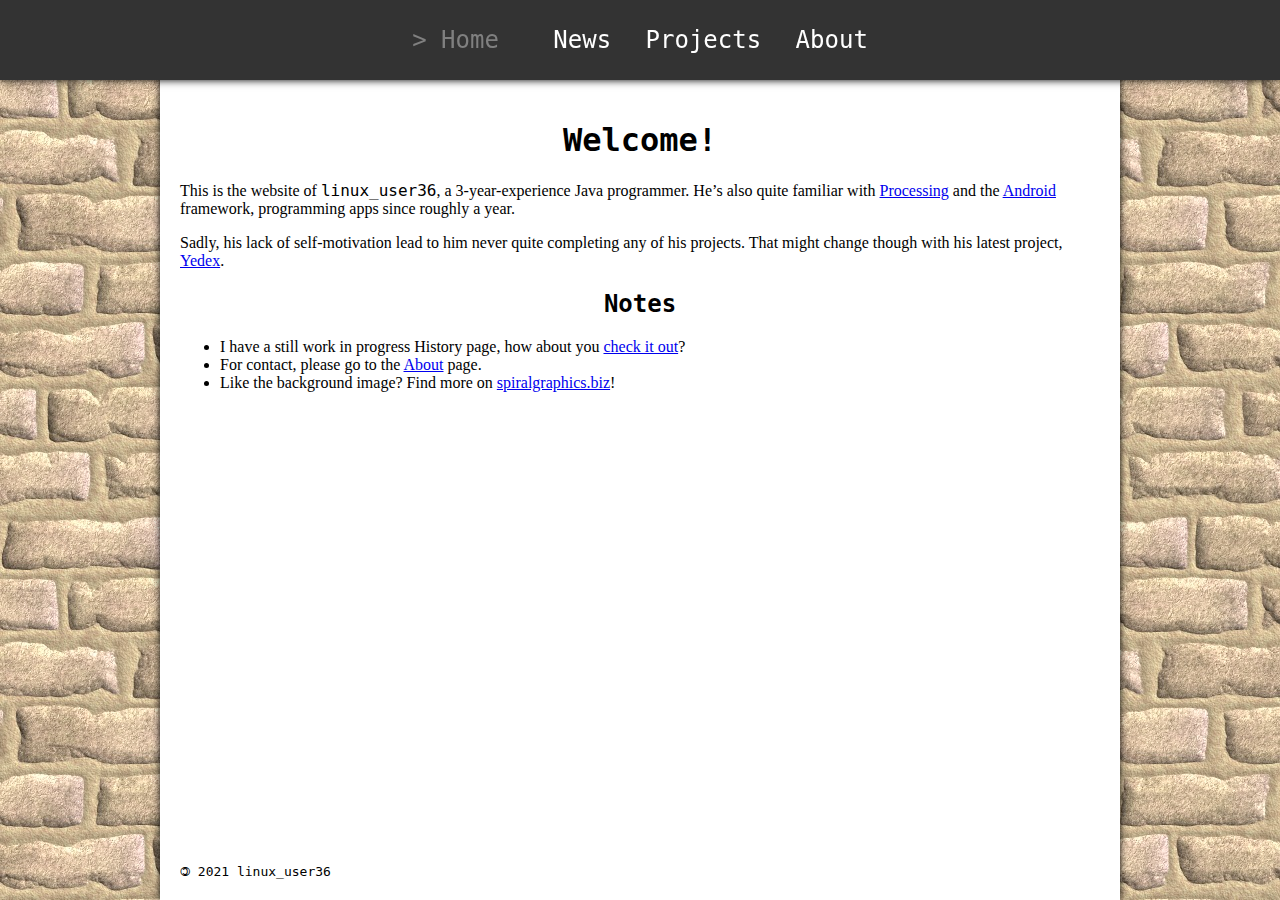
<file: index.html>
<!DOCTYPE html>
<html lang="en">
<head>
	<meta charset="utf-8"/>
	<title>linux-user36</title>
	<meta content="width=device-width, initial-scale=1, shrink-to-fit=no" name="viewport"/>
	<link rel="stylesheet" type="text/css" href="./internal/style.css"/>
	<!--script src="https://ajax.googleapis.com/ajax/libs/jquery/3.2.1/jquery.min.js"/-->
</head>
<body>
<header>
<div class="navbar">
	<a class="active" href="./">Home</a>
	<a href="./news">News</a>
	<div class="dropdown">
		<a class="dropdown-option" href="./projects">Projects</a>
		<div class="dropdown-content">
			<a href="./projects/yedex.html">Yedex</a>
			<a href="./projects/mineclone.html">MineClone</a>
		</div>
	</div>
	<a href="./about.html">About</a>
</div>
</header>

<div class="content">
	<h1>Welcome!</h1>
	<p>This is the website of <code>linux_user36</code>, a 3-year-experience Java programmer. He&rsquo;s also quite familiar with <a href="https://processing.org">Processing</a> and the <a href="https://developer.android.com">Android</a> framework, programming apps since roughly a year.</p>

	<p>Sadly, his lack of self-motivation lead to him never quite completing any of his projects. That might change though with his latest project, <a href="./projects/yedex.html">Yedex</a>.</p>

	<h2 id="notes">Notes</h2>
	<ul>
		<li>I have a still work in progress History page, how about you <a href="./history.html">check it out</a>?</li>
		<li>For contact, please go to the <a href="./about.html#contact">About</a> page.</li>
		<li>Like the background image? Find more on <a href="http://spiralgraphics.biz/packs/browse.htm">spiralgraphics.biz</a>!</li>
	</ul>
</div>

<footer>
	<div class="copyright"></div>
</footer>
</body>
</html>
</file>
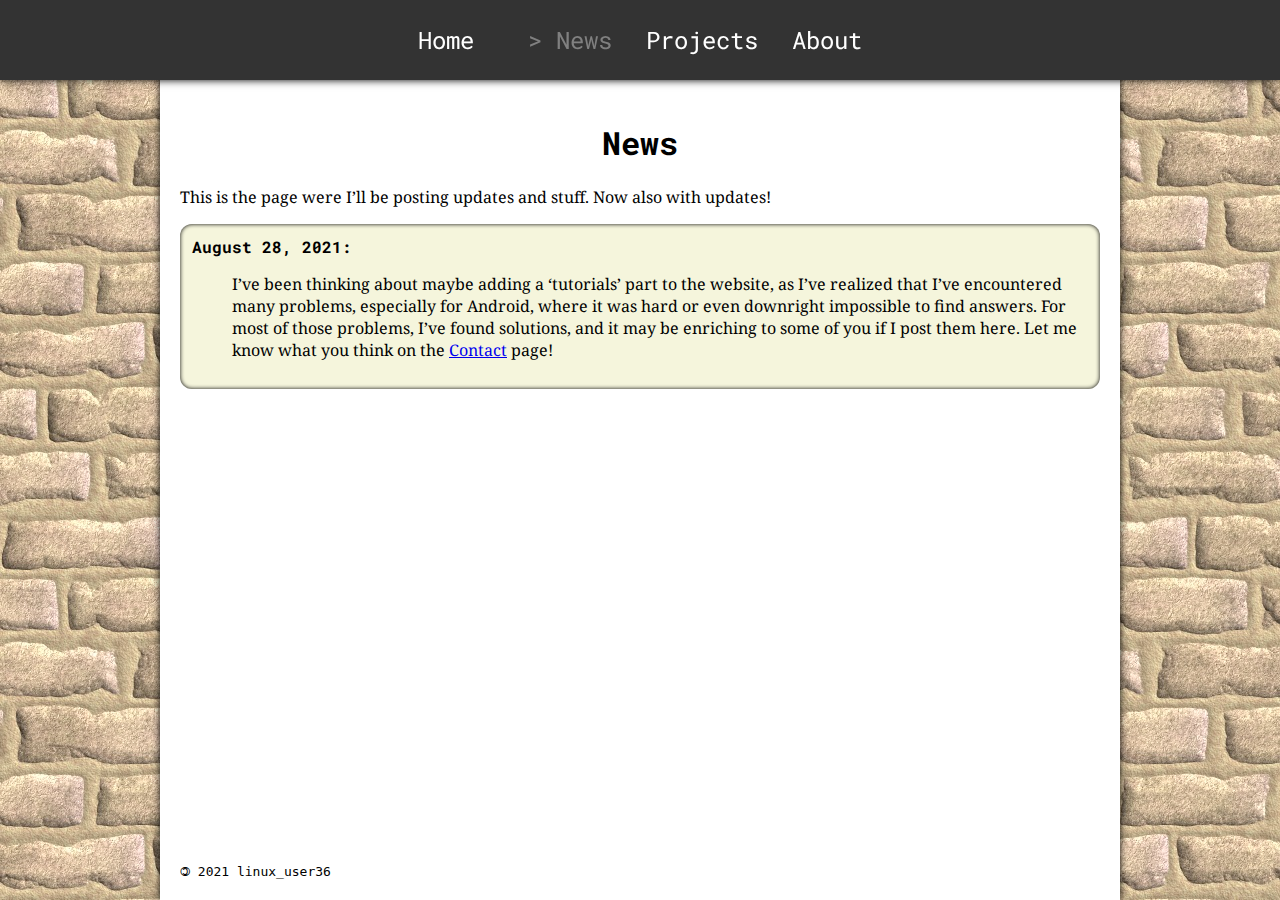
<file: news/index.html>
<!DOCTYPE html>
<html lang="en">
<head>
	<meta charset="utf-8"/>
	<title>News - linux-user36</title>
	<meta content="width=device-width, initial-scale=1, shrink-to-fit=no" name="viewport"/>
	<link rel="stylesheet" type="text/css" href="../internal/style.css"/>
	<link rel="stylesheet" type="text/css" href="../internal/card.css"/>
	<link rel="stylesheet" type="text/css" href="https://fonts.googleapis.com/css2?family=Noto+Serif:ital,wght@0,400;0,700;1,400;1,700"/>
	<link rel="stylesheet" type="text/css" href="https://fonts.googleapis.com/css2?family=Roboto+Mono:ital,wght@0,400;0,700;1,400;1,700"/>
	<!--script src="https://ajax.googleapis.com/ajax/libs/jquery/3.2.1/jquery.min.js"></script>
	<script src="http://www.w3schools.com/lib/w3data.js"></script-->
</head>
<body>
<header>
<div class="navbar">
	<a href="../">Home</a>
	<a class="active" href="./">News</a>
	<div class="dropdown">
		<a class="dropdown-option" href="../projects">Projects</a>
		<div class="dropdown-content">
			<a href="../projects/yedex.html">Yedex</a>
			<a href="../projects/mineclone.html">MineClone</a>
		</div>
	</div>
	<a href="../about.html">About</a>
</div>
</header>

<div class="content">
	<h1>News</h1>
	<p>This is the page were I&rsquo;ll be posting updates and stuff. Now also with updates!</p>
	<div class="card">
		<div class="card-header">August 28, 2021:</div>
		<p>I&rsquo;ve been thinking about maybe adding a &lsquo;tutorials&rsquo; part to the website, as I&rsquo;ve realized that I&rsquo;ve encountered many problems, especially for Android, where it was hard or even downright impossible to find answers. For most of those problems, I&rsquo;ve found solutions, and it may be enriching to some of you if I post them here. Let me know what you think on the <a href="../about.html#contact">Contact</a> page!</p>
	</div>
</div>

<footer>
	<div class="copyright"></div>
</footer>
</body>
</html>
</file>
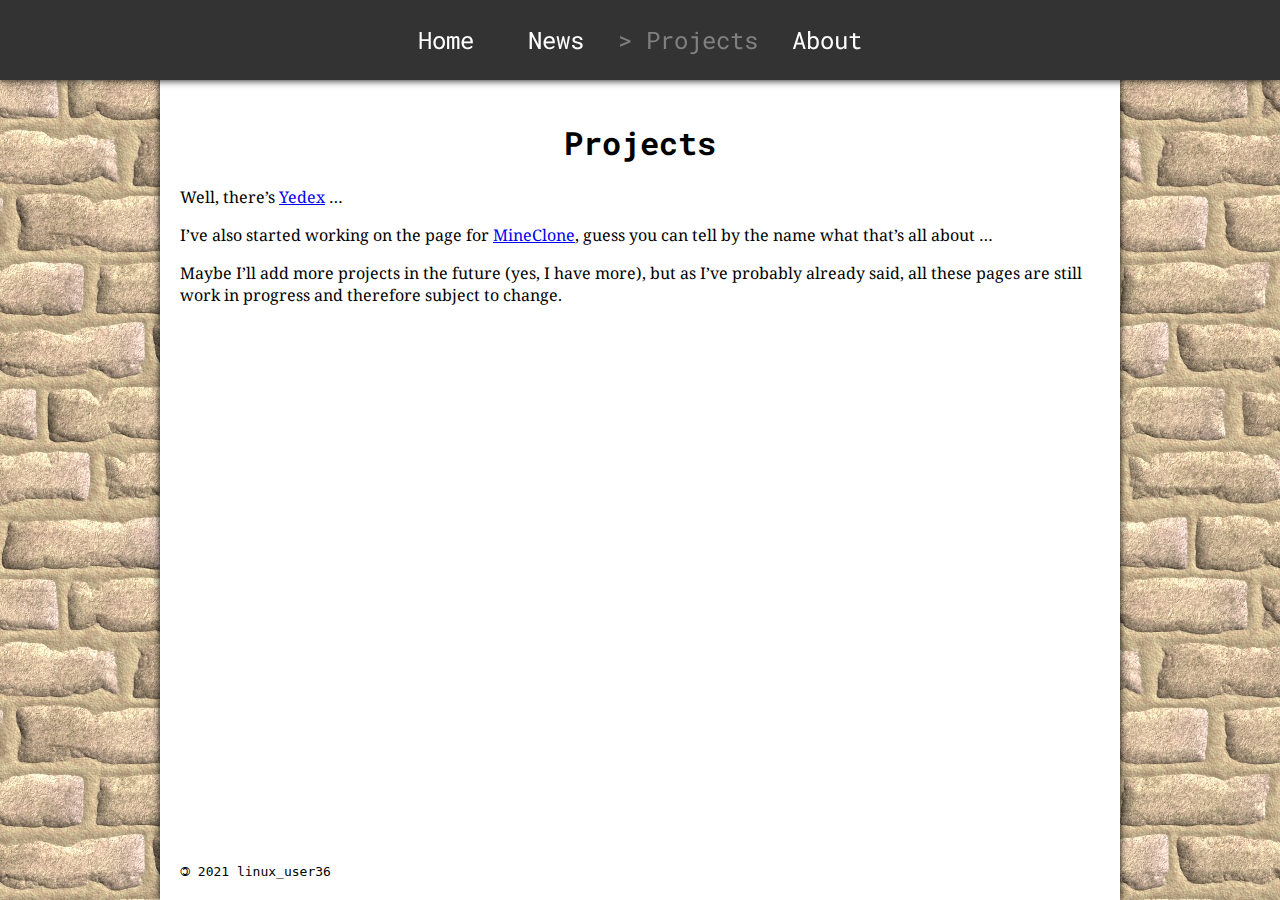
<file: projects/index.html>
<!DOCTYPE html>
<html lang="en">
<head>
	<meta charset="utf-8"/>
	<title>Projects - linux-user36</title>
	<meta content="width=device-width, initial-scale=1, shrink-to-fit=no" name="viewport"/>
	<link rel="stylesheet" type="text/css" href="../internal/style.css"/>
	<link rel="stylesheet" type="text/css" href="https://fonts.googleapis.com/css2?family=Noto+Serif:ital,wght@0,400;0,700;1,400;1,700"/>
	<link rel="stylesheet" type="text/css" href="https://fonts.googleapis.com/css2?family=Roboto+Mono:ital,wght@0,400;0,700;1,400;1,700"/>
</head>
<body>
<header>
<div class="navbar">
	<a href="../">Home</a>
	<a href="../news">News</a>
	<div class="dropdown">
		<a class="dropdown-option active" href="./">Projects</a>
		<div class="dropdown-content">
			<a href="./yedex.html">Yedex</a>
			<a href="./mineclone.html">MineClone</a>
		</div>
	</div>
	<a href="../about.html">About</a>
</div>
</header>

<div class="content">
	<h1>Projects</h1>
	<p>Well, there&rsquo;s <a href="./yedex.html">Yedex</a> &hellip;</p>
	<p>I&rsquo;ve also started working on the page for <a href="./mineclone.html">MineClone</a>, guess you can tell by the name what that&rsquo;s all about &hellip;</p>
	<p>Maybe I&rsquo;ll add more projects in the future (yes, I have more), but as I&rsquo;ve probably already said, all these pages are still work in progress and therefore subject to change.</p>
</div>

<footer>
	<div class="copyright"></div>
</footer>
</body>
</html>
</file>
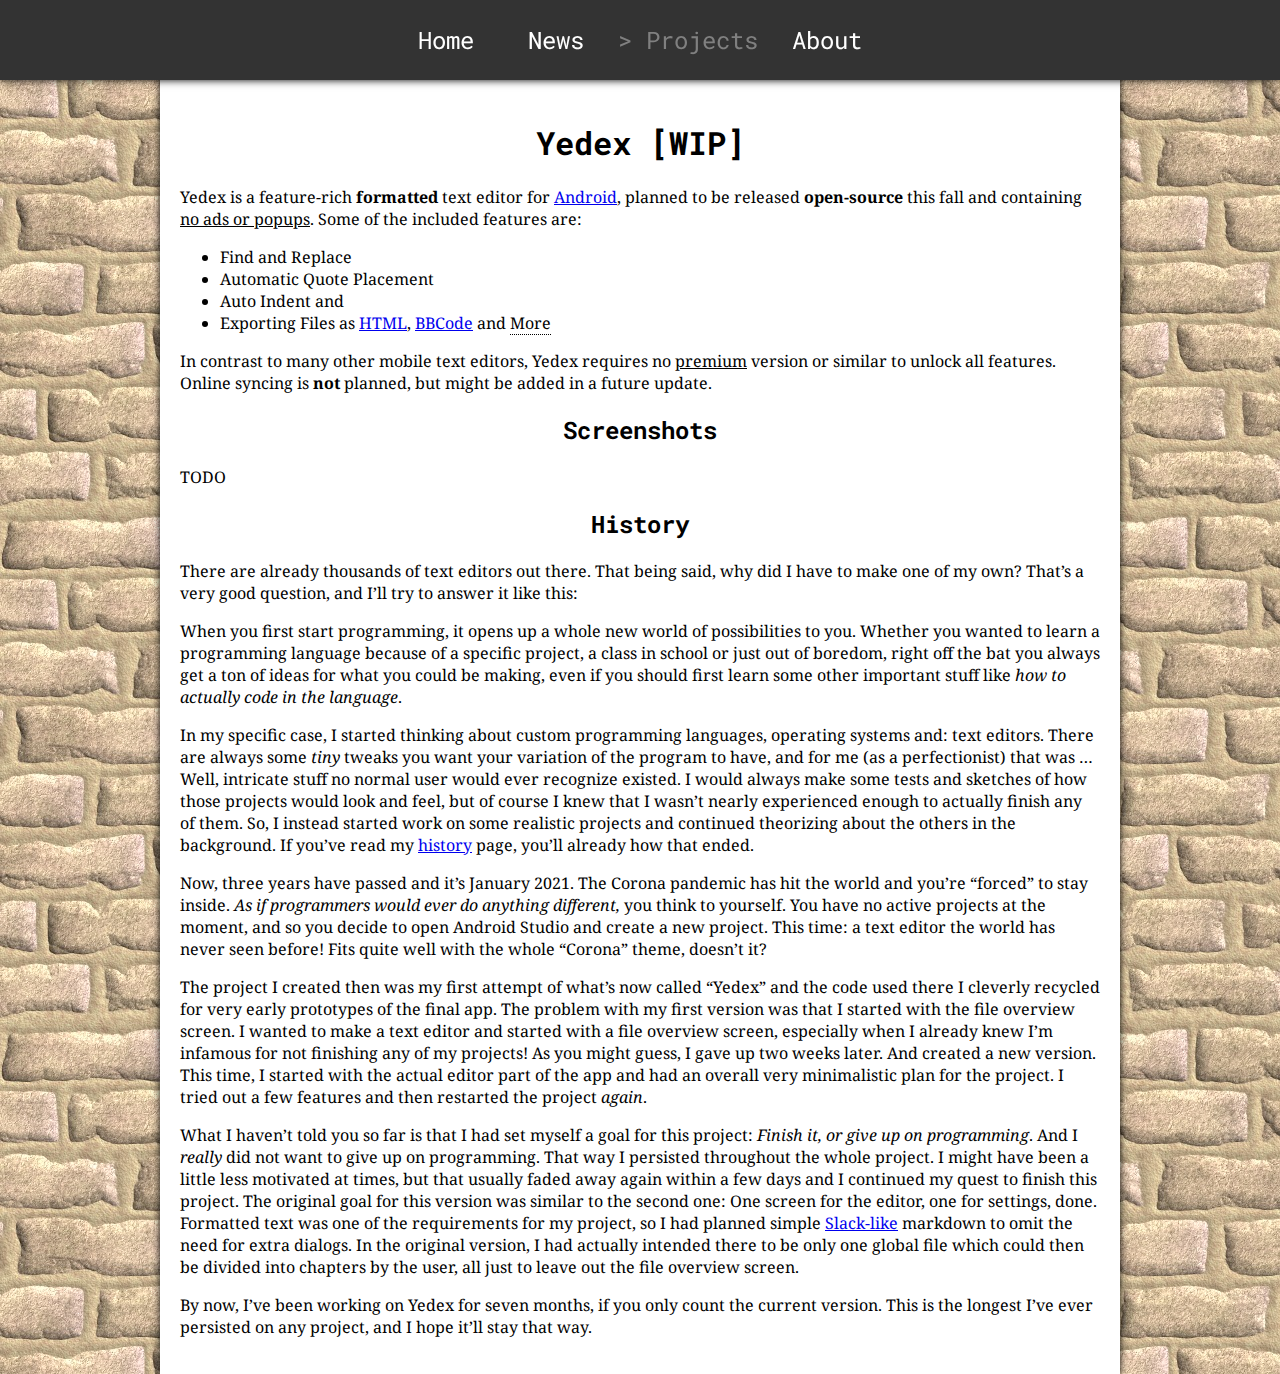
<file: yedex/index.html>
<!DOCTYPE html>
<html lang="en">
<head>
	<meta charset="utf-8"/>
	<title>Yedex - linux-user36</title>
	<meta content="width=device-width, initial-scale=1, shrink-to-fit=no" name="viewport"/>
	<link rel="stylesheet" type="text/css" href="../internal/style.css"/>
	<link rel="stylesheet" type="text/css" href="https://fonts.googleapis.com/css2?family=Noto+Serif:ital,wght@0,400;0,700;1,400;1,700"/>
	<link rel="stylesheet" type="text/css" href="https://fonts.googleapis.com/css2?family=Roboto+Mono:ital,wght@0,400;0,700;1,400;1,700"/>
</head>
<body>
<header>
<div class="navbar">
	<a href="..">Home</a>
	<a href="../news">News</a>
	<div class="dropdown">
		<a class="dropdown-option active" href="../projects.html">Projects</a>
		<div class="dropdown-content">
			<a href=".">Yedex</a>
			<a href="../other-projects/mineclone.html">MineClone</a>
		</div>
	</div>
	<a href="../about.html">About</a>
</div>
</header>

<div class="content">
	<h1>Yedex [WIP]</h1>
	<p>Yedex is a feature-rich <strong>formatted</strong> text editor for <a href="https://www.android.com/">Android</a>, planned to be released <strong>open-source</strong> this fall and containing <u>no ads or popups</u>. Some of the included features are:</p>
	<ul>
		<li>Find and Replace</li>
		<li>Automatic Quote Placement</li>
		<li>Auto Indent and</li>
		<li>Exporting Files as <a href="https://en.wikipedia.org/wiki/HTML">HTML</a>, <a href="https://en.wikipedia.org/wiki/BBCode">BBCode</a> and <span class="help" title="Plain text, Markdown, Rich Text Format, Wikitext and AsciiDoc are also planned">More</span></li>
	</ul>
	<p>In contrast to many other mobile text editors, Yedex requires no <u>premium</u> version or similar to unlock all features. Online syncing is <b>not</b> planned, but might be added in a future update.</p>

	<h2 id="screenshots">Screenshots</h2>
	<p>TODO</p>

	<h2 id="history">History</h2>
	<p>There are already thousands of text editors out there. That being said, why did I have to make one of my own? That&rsquo;s a very good question, and I&rsquo;ll try to answer it like this:</p>
	<p>When you first start programming, it opens up a whole new world of possibilities to you. Whether you wanted to learn a programming language because of a specific project, a class in school or just out of boredom, right off the bat you always get a ton of ideas for what you could be making, even if you should first learn some other important stuff like <em>how to actually code in the language</em>.</p>
	<p>In my specific case, I started thinking about custom programming languages, operating systems and: text editors. There are always some <em>tiny</em> tweaks you want your variation of the program to have, and for me (as a perfectionist) that was &hellip; Well, intricate stuff no normal user would ever recognize existed. I would always make some tests and sketches of how those projects would look and feel, but of course I knew that I wasn&rsquo;t nearly experienced enough to actually finish any of them. So, I instead started work on some realistic projects and continued theorizing about the others in the background. If you&rsquo;ve read my <a href="../history.html">history</a> page, you&rsquo;ll already how that ended.</p>
	<p>Now, three years have passed and it&rsquo;s January 2021. The Corona pandemic has hit the world and you&rsquo;re &ldquo;forced&rdquo; to stay inside. <cite>As if programmers would ever do anything different,</cite> you think to yourself. You have no active projects at the moment, and so you decide to open Android Studio and create a new project. This time: a text editor the world has never seen before! Fits quite well with the whole &ldquo;Corona&rdquo; theme, doesn&rsquo;t it?</p>
	<p>The project I created then was my first attempt of what&rsquo;s now called &ldquo;Yedex&rdquo; and the code used there I cleverly recycled for very early prototypes of the final app. The problem with my first version was that I started with the file overview screen. I wanted to make a text editor and started with a file overview screen, especially when I already knew I&rsquo;m infamous for not finishing any of my projects! As you might guess, I gave up two weeks later. And created a new version. This time, I started with the actual editor part of the app and had an overall very minimalistic plan for the project. I tried out a few features and then restarted the project <em>again</em>.</p>
	<p>What I haven&rsquo;t told you so far is that I had set myself a goal for this project: <cite>Finish it, or give up on programming</cite>. And I <em>really</em> did not want to give up on programming. That way I persisted throughout the whole project. I might have been a little less motivated at times, but that usually faded away again within a few days and I continued my quest to finish this project. The original goal for this version was similar to the second one: One screen for the editor, one for settings, done. Formatted text was one of the requirements for my project, so I had planned simple <a href="https://www.markdownguide.org/tools/slack/">Slack-like</a> markdown to omit the need for extra dialogs. In the original version, I had actually intended there to be only one global file which could then be divided into chapters by the user, all just to leave out the file overview screen.</p>
	<p>By now, I&rsquo;ve been working on Yedex for seven months, if you only count the current version. This is the longest I&rsquo;ve ever persisted on any project, and I hope it&rsquo;ll stay that way.</p>
</div>
</body>
</html>
</file>
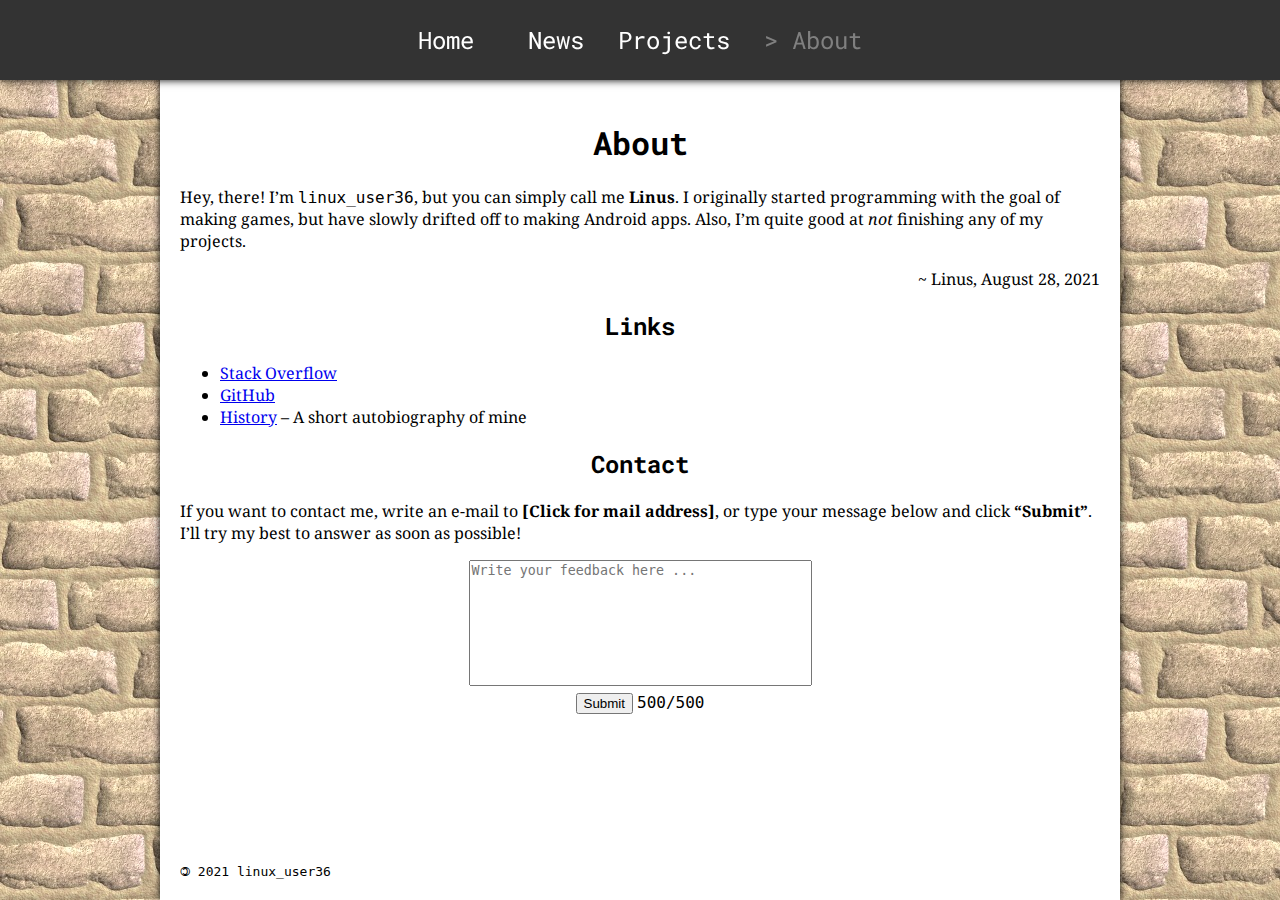
<file: about.html>
<!DOCTYPE html>
<html lang="en">
<head>
	<meta charset="utf-8"/>
	<title>About - linux-user36</title>
	<meta content="width=device-width, initial-scale=1, shrink-to-fit=no" name="viewport"/>
	<link rel="stylesheet" type="text/css" href="./internal/style.css"/>
	<link rel="stylesheet" type="text/css" href="https://fonts.googleapis.com/css2?family=Noto+Serif:ital,wght@0,400;0,700;1,400;1,700"/>
	<link rel="stylesheet" type="text/css" href="https://fonts.googleapis.com/css2?family=Roboto+Mono:ital,wght@0,400;0,700;1,400;1,700"/>
</head>
<body>
<header>
<div class="navbar">
	<a href="./">Home</a>
	<a href="./news">News</a>
	<div class="dropdown">
		<a class="dropdown-option" href="./projects">Projects</a>
		<div class="dropdown-content">
			<a href="./projects/yedex.html">Yedex</a>
			<a href="./projects/mineclone.html">MineClone</a>
		</div>
	</div>
	<a class="active" href="./about.html">About</a>
</div>
</header>

<div class="content">
	<h1>About</h1>
	<p>Hey, there! I&rsquo;m <code>linux_user36</code>, but you can simply call me <strong>Linus</strong>. I originally started programming with the goal of making games, but have slowly drifted off to making Android apps. Also, I&rsquo;m quite good at <em>not</em> finishing any of my projects.</p>
	<p class="author">~ Linus, August 28, 2021</p>

	<h2 id="links">Links</h2>
	<ul>
		<li><a href="https://stackoverflow.com/u/12344762" target="_blank">Stack Overflow</a></li>
		<li><a href="https://github.com/linux-user36" target="_blank">GitHub</a></li>
		<li><a href="./history.html">History</a> &ndash; A short autobiography of mine</li>
	</ul>

	<h2 id="contact">Contact</h2>
	<p>If you want to contact me, write an e-mail to <strong id="mail" onclick="if(address==null)innerHTML=decipher('\x33\x36', '\x2a\x71')">[Click for mail address]</strong>, or type your message below and click <strong>&ldquo;Submit&rdquo;</strong>. I&rsquo;ll try my best to answer as soon as possible!</p>

	<p style="text-align:center">
	<textarea id="feedback" rows="8" cols="40" maxlength="500" onkeydown="count()" onkeyup="count()" placeholder="Write your feedback here ..."></textarea><br/>
	<button id="submit" onclick="submit()">Submit</button>
	<code id="counter"></code>

	<script type="text/javascript">
		var address = null;

		function submit() {
			var message = document.getElementById('feedback').value;
			var len = message.trim().length;

			if (len < 20)
				document.getElementById('counter').innerHTML = len == 0 ? 'Please type something first' : 'Please type some more';
			else if (len / (message.trim().match(/\s+/g) || []).length > 20)
				document.getElementById('counter').innerHTML = 'Please add more spaces';
			else document.location.href = `mailto:${decipher("\x33\24\x36\x2a", "\x71\x2a")}?body=${encodeURI(message)}&subject=Feedback%20for%20linux_user36`;

			address = null; // It all makes sense in the end ...
		}

		function count() {
			var field = document.getElementById('feedback');
			var max = field.getAttribute('maxlength');
			document.getElementById('counter').innerHTML = max - field.value.length + "/" + max;
		}

		// Debugging this function was quite strenuous. Hope no web scraper finds my e-mail address now :)
		function decipher(a, b) {
			for (;;) {
				if (address != null)
					return address.replace(/&q%/, String.fromCharCode(0o144 - 0o124 << 0x2));

				a = '\x6c\x69\x6e\x7d' + '\x2a\x78\x2d\x24' + '\x2f\x73\x65\x72' + a;
				b += '\x25\x67\x6d\x24' + '\x78\x2a\x2e\x6e' + '\x65\x74\x24\x2a';

				address = (a + '\x24\x26' + b).replace(/[*$]+/g, new String()).replace(/[\57\175]/g, 'u');
			}
		}

		count();
	</script>
	</p>
</div>

<footer>
	<div class="copyright"></div>
</footer>
</body>
</html>
</file>
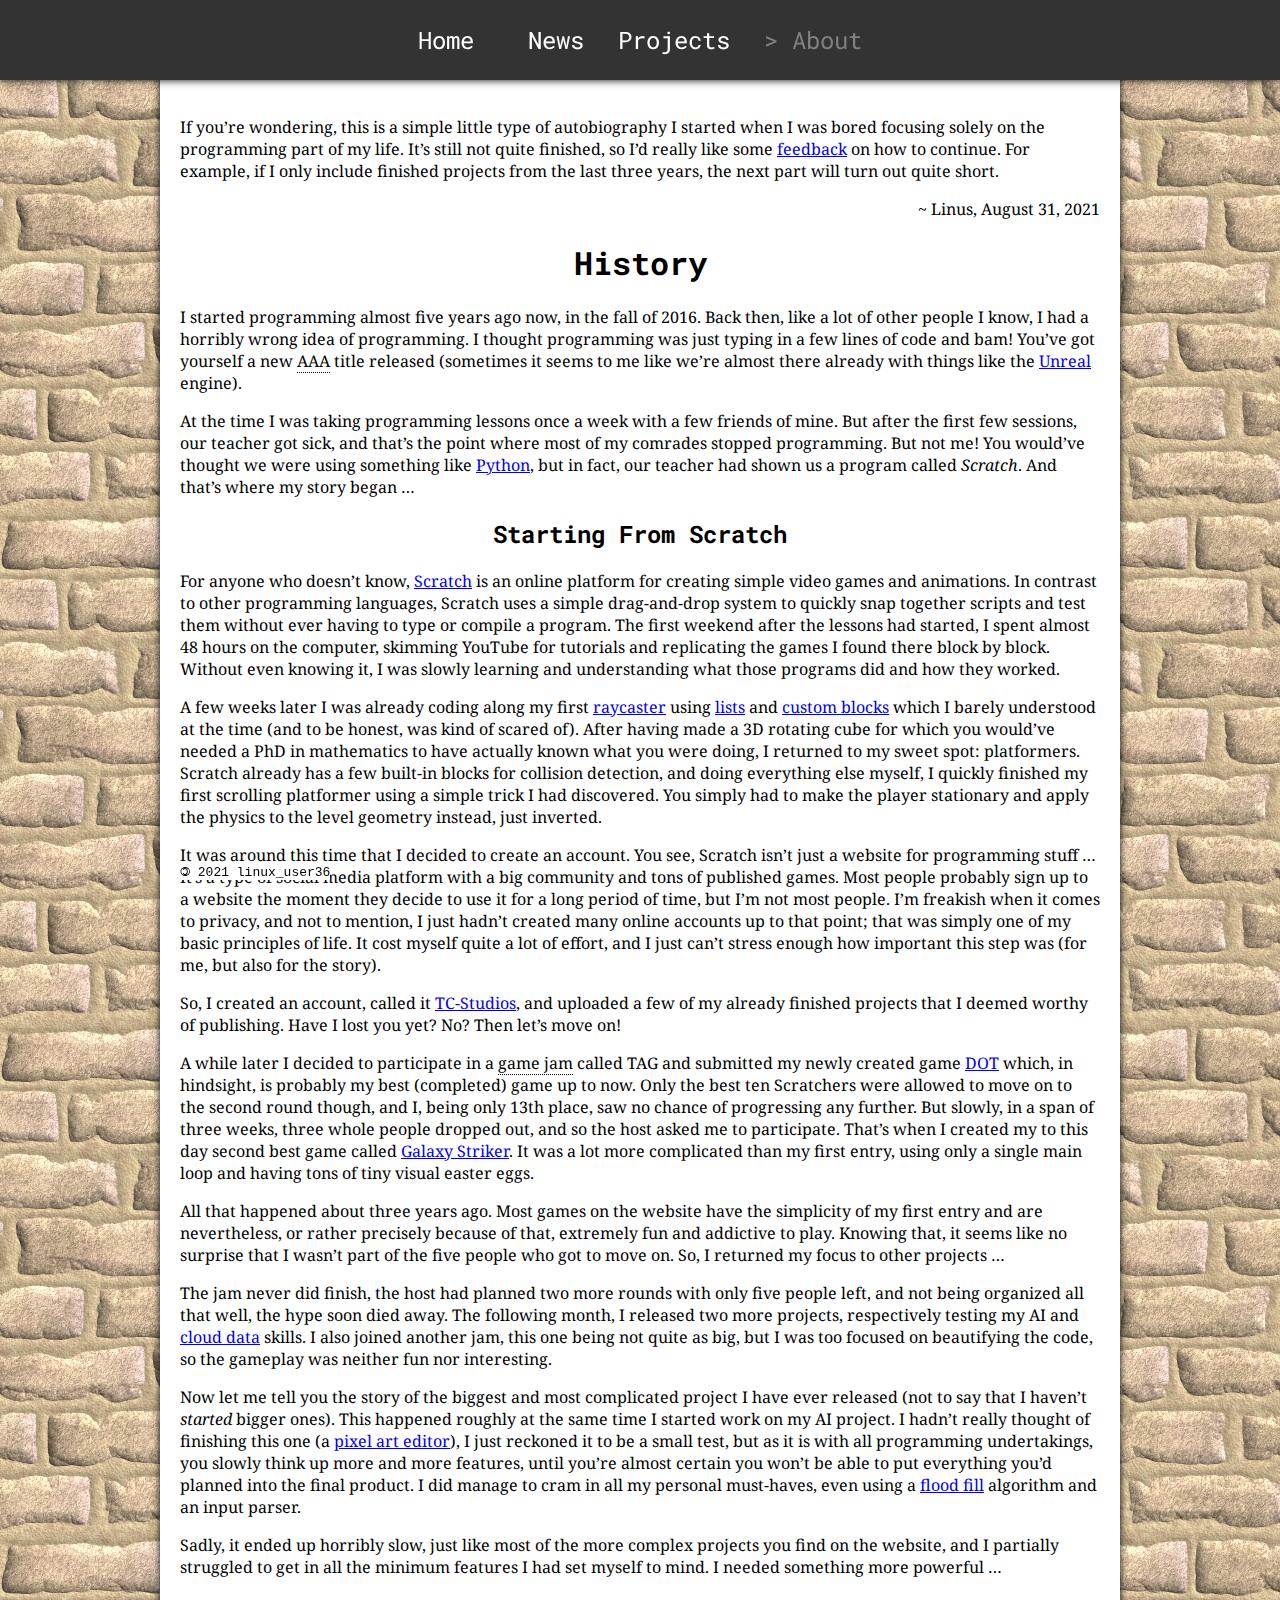
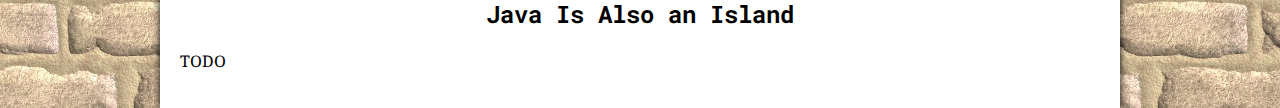
<file: history.html>
<!DOCTYPE html>
<html lang="en">
<head>
	<meta charset="utf-8"/>
	<title>History - linux-user36</title>
	<meta content="width=device-width, initial-scale=1, shrink-to-fit=no" name="viewport"/>
	<link rel="stylesheet" type="text/css" href="./internal/style.css"/>
	<link rel="stylesheet" type="text/css" href="https://fonts.googleapis.com/css2?family=Noto+Serif:ital,wght@0,400;0,700;1,400;1,700"/>
	<link rel="stylesheet" type="text/css" href="https://fonts.googleapis.com/css2?family=Roboto+Mono:ital,wght@0,400;0,700;1,400;1,700"/>
</head>
<body>
<header>
<div class="navbar">
	<a href="./">Home</a>
	<a href="./news">News</a>
	<div class="dropdown">
		<a class="dropdown-option" href="./projects">Projects</a>
		<div class="dropdown-content">
			<a href="./projects/yedex.html">Yedex</a>
			<a href="./projects/mineclone.html">MineClone</a>
		</div>
	</div>
	<a class="active" href="./about.html">About</a>
</div>
</header>

<div class="content">
	<p>If you&rsquo;re wondering, this is a simple little type of autobiography I started when I was bored focusing solely on the programming part of my life. It&rsquo;s still not quite finished, so I&rsquo;d really like some <a href="./about.html#contact">feedback</a> on how to continue. For example, if I only include finished projects from the last three years, the next part will turn out quite short.</p>
	<p class="author">~ Linus, August 31, 2021</p>
	<h1>History</h1>
	<p>I started programming almost five years ago now, in the fall of 2016. Back then, like a lot of other people I know, I had a horribly wrong idea of programming. I thought programming was just typing in a few lines of code and bam! You&rsquo;ve got yourself a new <span class="help" title="A game from a major publisher with a big budget and lots of marketing">AAA</span> title released (sometimes it seems to me like we&rsquo;re almost there already with things like the <a href="https://unrealengine.com">Unreal</a> engine).</p>
	<p>At the time I was taking programming lessons once a week with a few friends of mine. But after the first few sessions, our teacher got sick, and that&rsquo;s the point where most of my comrades stopped programming. But not me! You would&rsquo;ve thought we were using something like <a href="https://python.org">Python</a>, but in fact, our teacher had shown us a program called <cite>Scratch</cite>. And that&rsquo;s where my story began &hellip;</p>

	<h2 id="starting-from-scratch">Starting From Scratch</h2>
	<p>For anyone who doesn&rsquo;t know, <a href="https://scratch.mit.edu">Scratch</a> is an online platform for creating simple video games and animations. In contrast to other programming languages, Scratch uses a simple drag-and-drop system to quickly snap together scripts and test them without ever having to type or compile a program. The first weekend after the lessons had started, I spent almost 48 hours on the computer, skimming YouTube for tutorials and replicating the games I found there block by block. Without even knowing it, I was slowly learning and understanding what those programs did and how they worked.</p>
	<p>A few weeks later I was already coding along my first <a href="https://en.scratch-wiki.info/wiki/Raycaster">raycaster</a> using <a href="https://en.scratch-wiki.info/wiki/List">lists</a> and <a href="https://en.scratch-wiki.info/wiki/My_Blocks">custom blocks</a> which I barely understood at the time (and to be honest, was kind of scared of). After having made a 3D rotating cube for which you would&rsquo;ve needed a PhD in mathematics to have actually known what you were doing, I returned to my sweet spot: platformers. Scratch already has a few built-in blocks for collision detection, and doing everything else myself, I quickly finished my first scrolling platformer using a simple trick I had discovered. You simply had to make the player stationary and apply the physics to the level geometry instead, just inverted.</p>
	<p>It was around this time that I decided to create an account. You see, Scratch isn&rsquo;t just a website for programming stuff &hellip; It&rsquo;s a type of social media platform with a big community and tons of published games. Most people probably sign up to a website the moment they decide to use it for a long period of time, but I&rsquo;m not most people. I&rsquo;m freakish when it comes to privacy, and not to mention, I just hadn&rsquo;t created many online accounts up to that point; that was simply one of my basic principles of life. It cost myself quite a lot of effort, and I just can&rsquo;t stress enough how important this step was (for me, but also for the story).</p>
	<p>So, I created an account, called it <a href="https://scratch.mit.edu/users/TC-Studios">TC-Studios</a>, and uploaded a few of my already finished projects that I deemed worthy of publishing. Have I lost you yet? No? Then let&rsquo;s move on!</p>
	<p>A while later I decided to participate in a <span class="help" title="A competition where you have a short amount of time to create the best game you possibly can matching a given theme">game jam</span> called TAG and submitted my newly created game <a href="https://scratch.mit.edu/projects/198127533/">DOT</a> which, in hindsight, is probably my best (completed) game up to now. Only the best ten Scratchers were allowed to move on to the second round though, and I, being only 13th place, saw no chance of progressing any further. But slowly, in a span of three weeks, three whole people dropped out, and so the host asked me to participate. That&rsquo;s when I created my to this day second best game called <a href="https://scratch.mit.edu/projects/209842368/">Galaxy Striker</a>. It was a lot more complicated than my first entry, using only a single main loop and having tons of tiny visual easter eggs.</p>
	<p>All that happened about three years ago. Most games on the website have the simplicity of my first entry and are nevertheless, or rather precisely because of that, extremely fun and addictive to play. Knowing that, it seems like no surprise that I wasn&rsquo;t part of the five people who got to move on. So, I returned my focus to other projects &hellip;</p>
	<p>The jam never did finish, the host had planned two more rounds with only five people left, and not being organized all that well, the hype soon died away. The following month, I released two more projects, respectively testing my AI and <a href="https://en.scratch-wiki.info/wiki/Cloud_Data">cloud data</a> skills. I also joined another jam, this one being not quite as big, but I was too focused on beautifying the code, so the gameplay was neither fun nor interesting.</p>
	<p>Now let me tell you the story of the biggest and most complicated project I have ever released (not to say that I haven&rsquo;t <em>started</em> bigger ones). This happened roughly at the same time I started work on my AI project. I hadn&rsquo;t really thought of finishing this one (a <a href="https://scratch.mit.edu/projects/218693553/">pixel art editor</a>), I just reckoned it to be a small test, but as it is with all programming undertakings, you slowly think up more and more features, until you&rsquo;re almost certain you won&rsquo;t be able to put everything you&rsquo;d planned into the final product. I did manage to cram in all my personal must-haves, even using a <a href="https://en.wikipedia.org/wiki/Flood_fill">flood fill</a> algorithm and an input parser.</p>
	<p>Sadly, it ended up horribly slow, just like most of the more complex projects you find on the website, and I partially struggled to get in all the minimum features I had set myself to mind. I needed something more powerful &hellip;</p>

	<h2 id="java-is-also-an-island">Java Is Also an Island</h2>
	<p>TODO</p>
</div>

<footer>
	<div class="copyright"></div>
</footer>
</body>
</html>
</file>
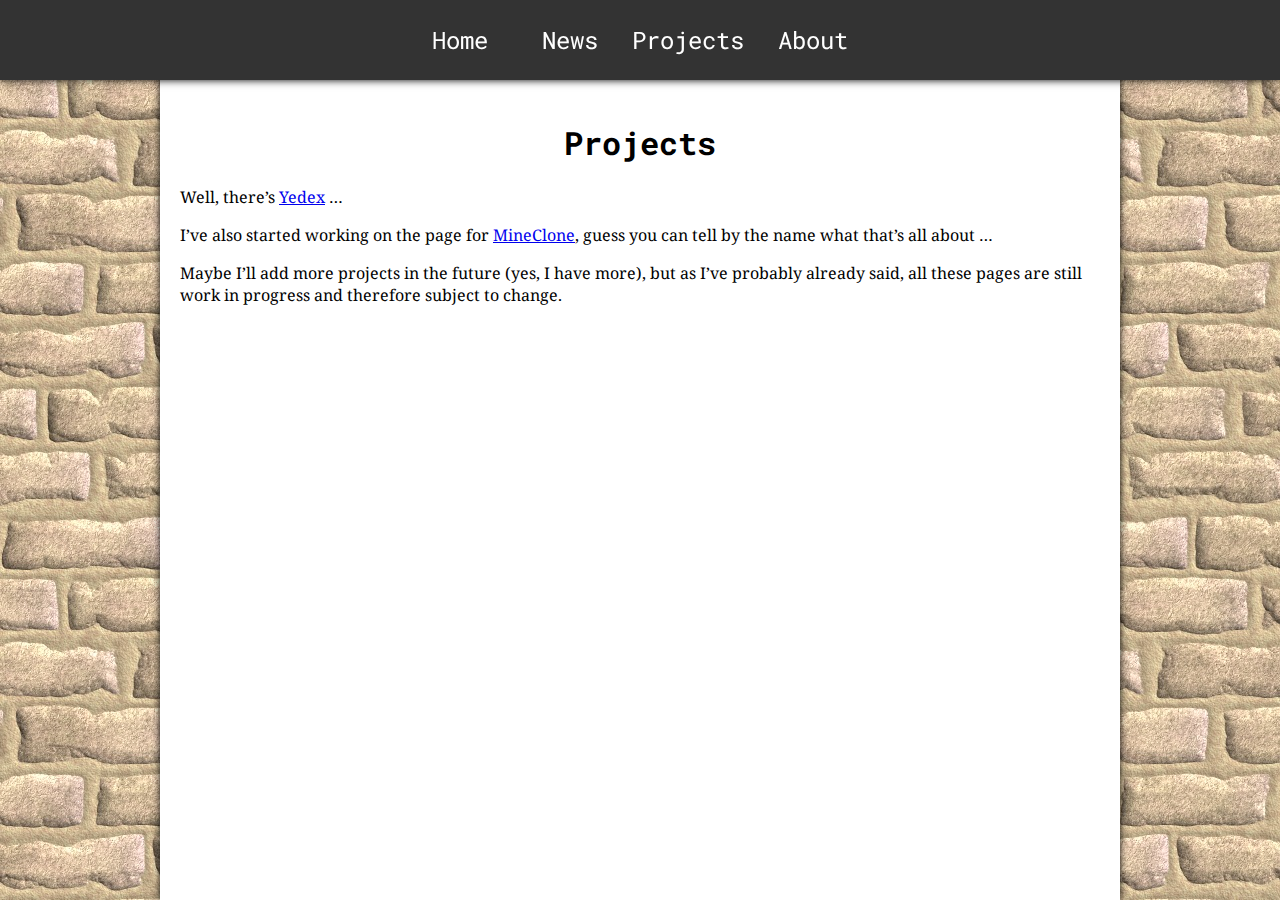
<file: projects.html>
<!DOCTYPE html>
<html lang="en">
<head>
	<meta charset="utf-8"/>
	<title>Projects - linux-user36</title>
	<meta content="width=device-width, initial-scale=1, shrink-to-fit=no" name="viewport"/>
	<link rel="stylesheet" type="text/css" href="./internal/style.css"/>
	<link rel="stylesheet" type="text/css" href="https://fonts.googleapis.com/css2?family=Noto+Serif:ital,wght@0,400;0,700;1,400;1,700"/>
	<link rel="stylesheet" type="text/css" href="https://fonts.googleapis.com/css2?family=Roboto+Mono:ital,wght@0,400;0,700;1,400;1,700"/>
</head>
<body>
<header>
<div class="navbar">
	<a href="./">Home</a>
	<a href="./news">News</a>
	<div class="dropdown">
		<a class="dropdown-option" href="./projects.html">Projects</a>
		<div class="dropdown-content">
			<a href="./yedex">Yedex</a>
			<a href="./other-projects/mineclone.html">MineClone</a>
		</div>
	</div>
	<a href="../about.html">About</a>
</div>
</header>

<div class="content">
	<h1>Projects</h1>
	<p>Well, there&rsquo;s <a href="./yedex">Yedex</a> &hellip;</p>
	<p>I&rsquo;ve also started working on the page for <a href="./other-projects/mineclone.html">MineClone</a>, guess you can tell by the name what that&rsquo;s all about &hellip;</p>
	<p>Maybe I&rsquo;ll add more projects in the future (yes, I have more), but as I&rsquo;ve probably already said, all these pages are still work in progress and therefore subject to change.</p>
</div>
</body>
</html>
</file>
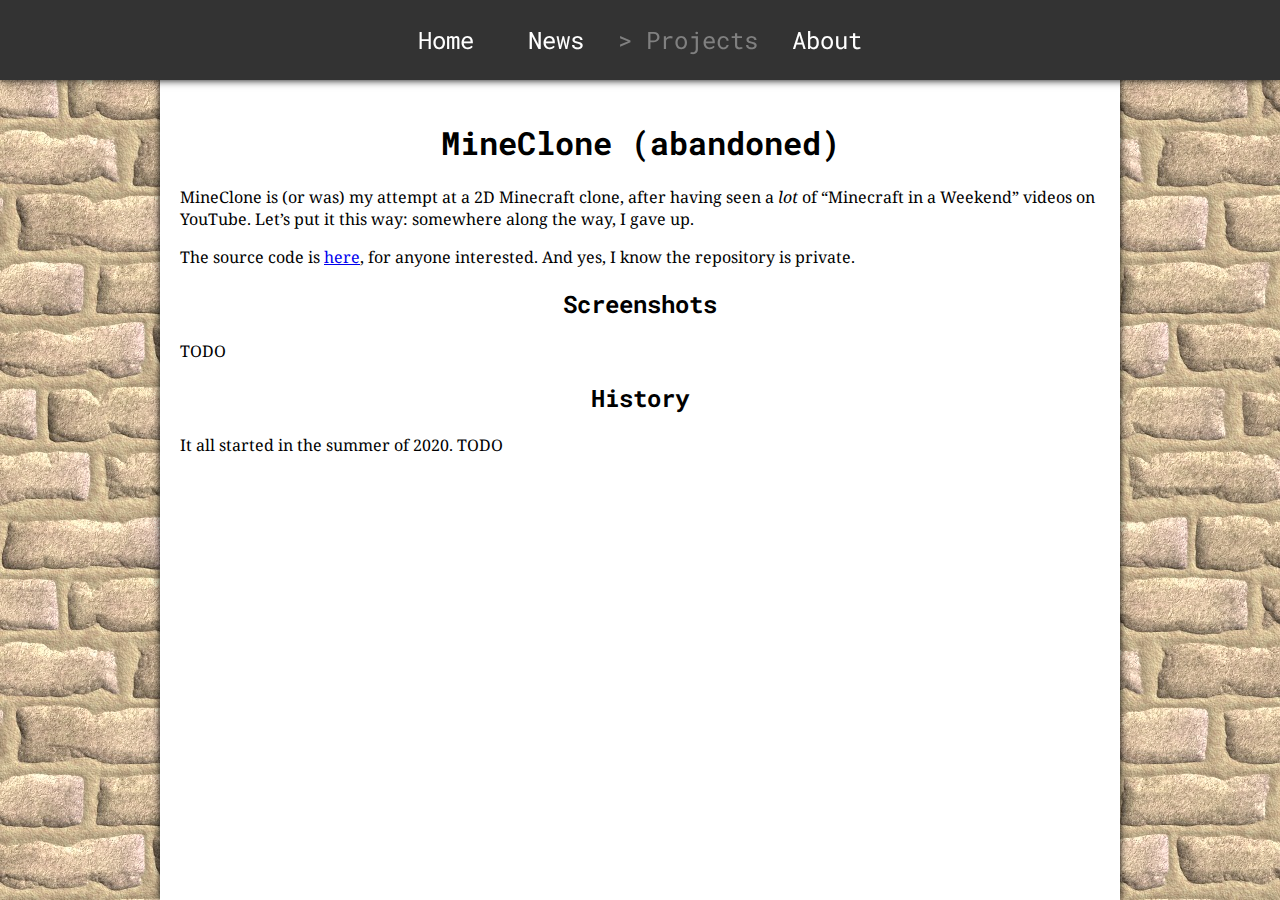
<file: other-projects/mineclone.html>
<!DOCTYPE html>
<html lang="en">
<head>
	<meta charset="utf-8"/>
	<title>MineClone - linux-user36</title>
	<meta content="width=device-width, initial-scale=1, shrink-to-fit=no" name="viewport"/>
	<link rel="stylesheet" type="text/css" href="../internal/style.css"/>
	<link rel="stylesheet" type="text/css" href="https://fonts.googleapis.com/css2?family=Noto+Serif:ital,wght@0,400;0,700;1,400;1,700"/>
	<link rel="stylesheet" type="text/css" href="https://fonts.googleapis.com/css2?family=Roboto+Mono:ital,wght@0,400;0,700;1,400;1,700"/>
</head>
<body>
<header>
<div class="navbar">
	<a href="..">Home</a>
	<a href="../news">News</a>
	<div class="dropdown">
		<a class="dropdown-option active" href="./">Projects</a>
		<div class="dropdown-content">
			<a href="../yedex">Yedex</a>
			<a href="./mineclone.html">MineClone</a>
		</div>
	</div>
	<a href="../about.html">About</a>
</div>
</header>

<div class="content">
	<h1>MineClone (abandoned)</h1>
	<p>MineClone is (or was) my attempt at a 2D Minecraft clone, after having seen a <em>lot</em> of &ldquo;Minecraft in a Weekend&rdquo; videos on YouTube. Let&rsquo;s put it this way: somewhere along the way, I gave up.</p>
	<p>The source code is <a href="https://github.com/linux-user36/MineClone">here</a>, for anyone interested. And yes, I know the repository is private.</p>

	<h2 id="screenshots">Screenshots</h2>
	<p>TODO</p>

	<h2 id="history">History</h2>
	<p>It all started in the summer of 2020. TODO</p>
</div>
</body>
</html>
</file>
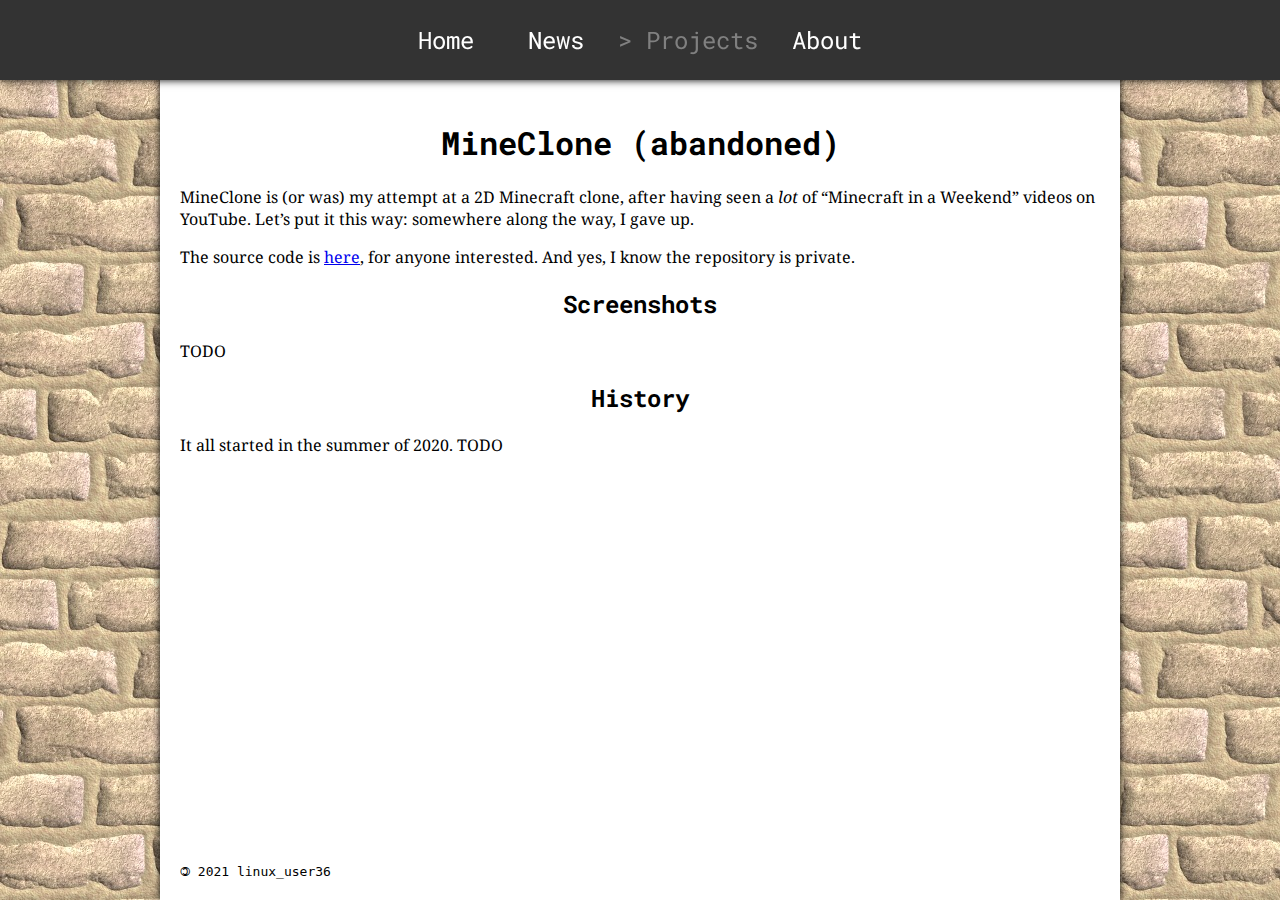
<file: projects/mineclone.html>
<!DOCTYPE html>
<html lang="en">
<head>
	<meta charset="utf-8"/>
	<title>MineClone - linux-user36</title>
	<meta content="width=device-width, initial-scale=1, shrink-to-fit=no" name="viewport"/>
	<link rel="stylesheet" type="text/css" href="../internal/style.css"/>
	<link rel="stylesheet" type="text/css" href="https://fonts.googleapis.com/css2?family=Noto+Serif:ital,wght@0,400;0,700;1,400;1,700"/>
	<link rel="stylesheet" type="text/css" href="https://fonts.googleapis.com/css2?family=Roboto+Mono:ital,wght@0,400;0,700;1,400;1,700"/>
</head>
<body>
<header>
<div class="navbar">
	<a href="../">Home</a>
	<a href="../news">News</a>
	<div class="dropdown">
		<a class="dropdown-option active" href="./">Projects</a>
		<div class="dropdown-content">
			<a href="./yedex.html">Yedex</a>
			<a href="./mineclone.html">MineClone</a>
		</div>
	</div>
	<a href="../about.html">About</a>
</div>
</header>

<div class="content">
	<h1>MineClone (abandoned)</h1>
	<p>MineClone is (or was) my attempt at a 2D Minecraft clone, after having seen a <em>lot</em> of &ldquo;Minecraft in a Weekend&rdquo; videos on YouTube. Let&rsquo;s put it this way: somewhere along the way, I gave up.</p>
	<p>The source code is <a href="https://github.com/linux-user36/MineClone">here</a>, for anyone interested. And yes, I know the repository is private.</p>

	<h2 id="screenshots">Screenshots</h2>
	<p>TODO</p>

	<h2 id="history">History</h2>
	<p>It all started in the summer of 2020. TODO</p>
</div>

<footer>
	<div class="copyright"></div>
</footer>
</body>
</html>
</file>
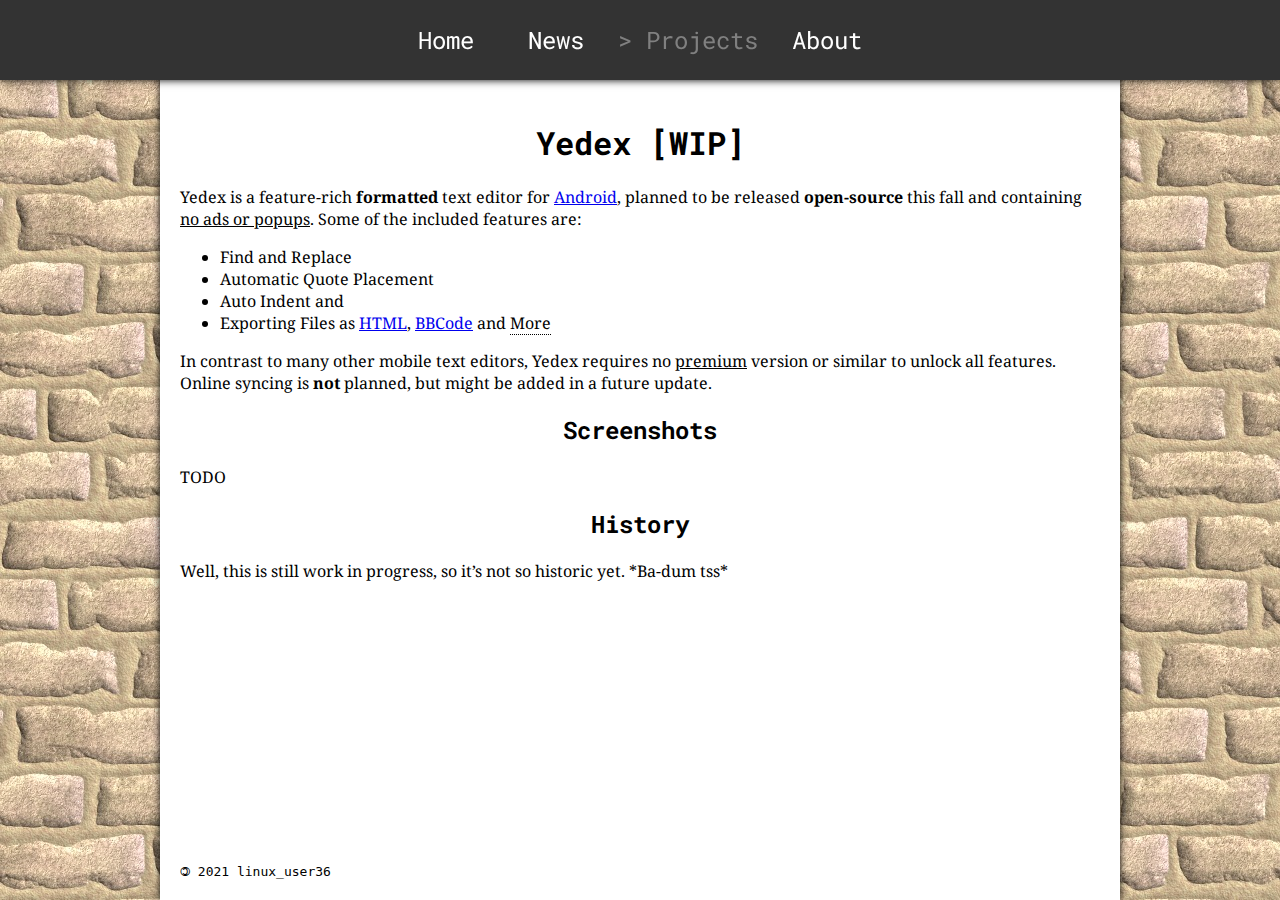
<file: projects/yedex.html>
<!DOCTYPE html>
<html lang="en">
<head>
	<meta charset="utf-8"/>
	<title>Yedex - linux-user36</title>
	<meta content="width=device-width, initial-scale=1, shrink-to-fit=no" name="viewport"/>
	<link rel="stylesheet" type="text/css" href="../internal/style.css"/>
	<link rel="stylesheet" type="text/css" href="https://fonts.googleapis.com/css2?family=Noto+Serif:ital,wght@0,400;0,700;1,400;1,700"/>
	<link rel="stylesheet" type="text/css" href="https://fonts.googleapis.com/css2?family=Roboto+Mono:ital,wght@0,400;0,700;1,400;1,700"/>
</head>
<body>
<header>
<div class="navbar">
	<a href="../">Home</a>
	<a href="../news">News</a>
	<div class="dropdown">
		<a class="dropdown-option active" href="./">Projects</a>
		<div class="dropdown-content">
			<a href="./yedex.html">Yedex</a>
			<a href="./mineclone.html">MineClone</a>
		</div>
	</div>
	<a href="../about.html">About</a>
</div>
</header>

<div class="content">
	<h1>Yedex [WIP]</h1>
	<p>Yedex is a feature-rich <b>formatted</b> text editor for <a href="https://www.android.com/">Android</a>, planned to be released <b>open-source</b> this fall and containing <u>no ads or popups</u>. Some of the included features are:</p>
	<ul>
		<li>Find and Replace</li>
		<li>Automatic Quote Placement</li>
		<li>Auto Indent and</li>
		<li>Exporting Files as <a href="https://en.wikipedia.org/wiki/HTML">HTML</a>, <a href="https://en.wikipedia.org/wiki/BBCode">BBCode</a> and <span class="help" title="Plain text, Markdown, Rich Text Format, Wikitext and AsciiDoc are also planned">More</span></li>
	</ul>
	<p>In contrast to many other mobile text editors, Yedex requires no <u>premium</u> version or similar to unlock all features. Online syncing is <b>not</b> planned, but might be added in a future update.</p>

	<h2 id="screenshots">Screenshots</h2>
	<p>TODO</p>

	<h2 id="history">History</h2>
	<p>Well, this is still work in progress, so it&rsquo;s not so historic yet. *Ba-dum tss*</p>
</div>

<footer>
	<div class="copyright"></div>
</footer>
</body>
</html>
</file>
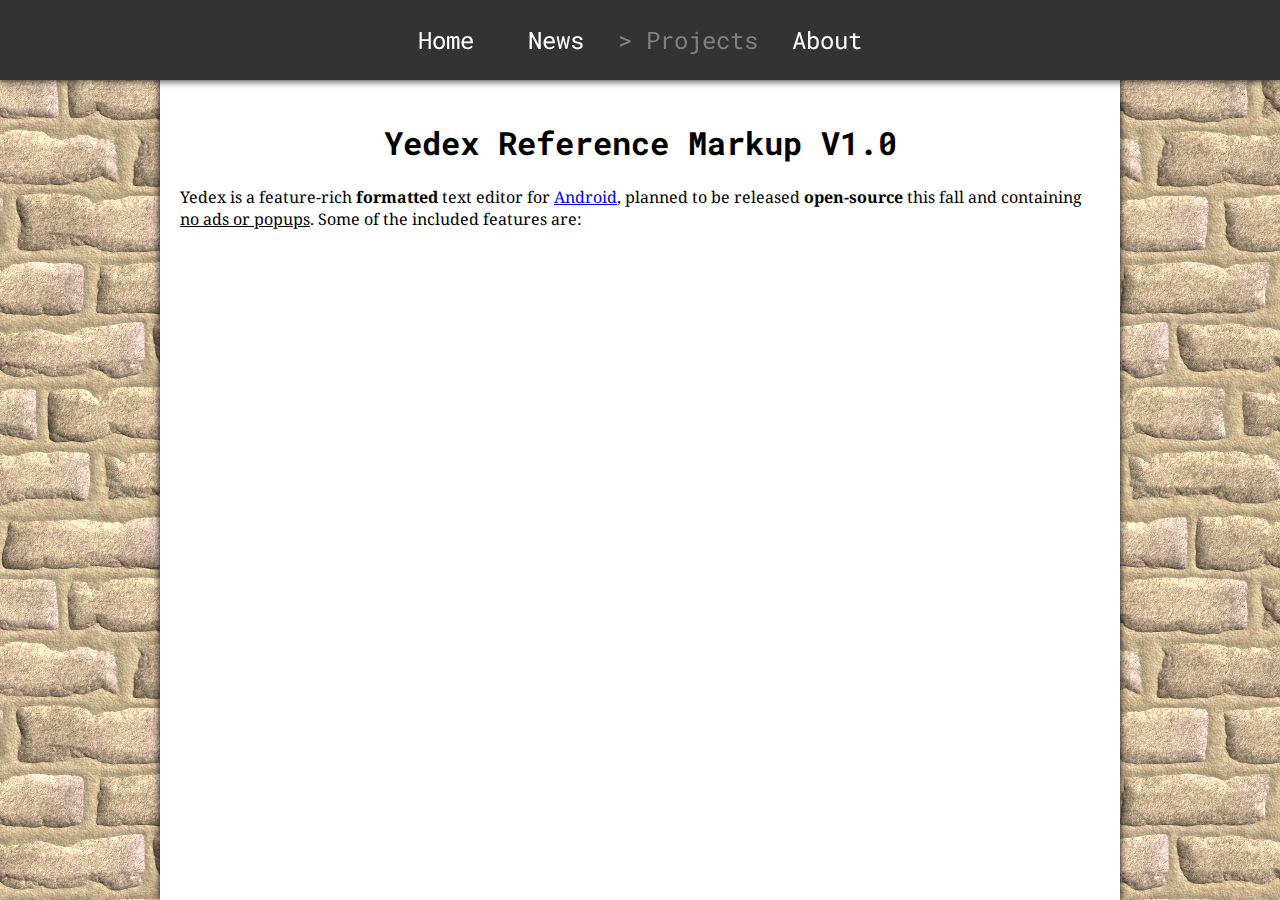
<file: yedex/ref/markup-v1.html>
<!DOCTYPE html>
<html lang="en">
<head>
	<meta charset="utf-8"/>
	<title>Yedex - linux-user36</title>
	<meta content="width=device-width, initial-scale=1, shrink-to-fit=no" name="viewport"/>
	<link rel="stylesheet" type="text/css" href="../../internal/style.css"/>
	<link rel="stylesheet" type="text/css" href="https://fonts.googleapis.com/css2?family=Noto+Serif:ital,wght@0,400;0,700;1,400;1,700"/>
	<link rel="stylesheet" type="text/css" href="https://fonts.googleapis.com/css2?family=Roboto+Mono:ital,wght@0,400;0,700;1,400;1,700"/>
</head>
<body>
<header>
<div class="navbar">
	<a href="../..">Home</a>
	<a href="../../news">News</a>
	<div class="dropdown">
		<a class="dropdown-option active" href="../../projects.html">Projects</a>
		<div class="dropdown-content">
			<a href="..">Yedex</a>
			<a href="../../other-projects/mineclone.html">MineClone</a>
		</div>
	</div>
	<a href="../about.html">About</a>
</div>
</header>

<div class="content">
	<h1>Yedex Reference Markup V1.0</h1>
	<p>Yedex is a feature-rich <b>formatted</b> text editor for <a href="https://www.android.com/">Android</a>, planned to be released <b>open-source</b> this fall and containing <u>no ads or popups</u>. Some of the included features are:</p>
</div>
</body>
</html>
</file>
<file: internal/style.css>
html {
	height: 100%;
}

body {
	background-image: url('./background.jpg');
	font-family: 'Noto Serif', 'Liberation Serif', serif;
	height: 100%;
	margin: 0 auto 0;
	max-width: 960px;
	padding: 0;
}

/* HTML element customizations */
code {
	font-family: 'Robot Mono', monospace;
}

h1, h2, h3, h4 {
	font-family: 'Roboto Mono', monospace;
	font-weight: bold;
	text-align: center;
}

h5, h6 {
	font-family: 'Roboto Mono', monospace;
	font-weight: bold;
	text-align: start;
}

h1::before, h2::before, h3::before, h4::before, h5::before, h6::before {
	content: '';
	display: block;
	height: 100px;
	margin-top: -100px;
	position: relative;
	width: 0;
}

/*li {
	margin-bottom: 1em;
}*/

table {
	border-collapse: collapse;
	margin: auto;
	table-layout: fixed;
}

table td {
	border: 1px solid black;
	padding: 4px;
	word-wrap:break-word;
}

textarea {
	resize: none;
}

.help {
	border-bottom: 1px dotted black;
	cursor: help;
}

/* Navigation bar */
header {
	align-items: center;
	background-color: #333;
	box-shadow: 0px 0px 8px;
	display: flex;
	float: center;
	font-family: 'Roboto Mono', monospace;
	font-size: 150%;
	height: 80px;
	left: 0;
	position: fixed;
	right: 0;
	text-align: center;
	user-select: none;
	white-space: nowrap;
}

.navbar {
	overflow: auto;
	flex: 1;
}

.navbar * {
	display: inline-block;
}

.navbar a {
	color: white;
	margin: 20px;
	text-align: center;
	text-decoration: none;
}

.navbar .active {
	color: gray;
}

.navbar .active::before {
	content: "> ";
}

.dropdown .dropdown-option {
	background-color: transparent;
	border: none;
	font-family: inherit;
	font-size: inherit;
	margin: 0;
	outline: none;
}

.navbar a:hover, .dropdown:hover .dropdown-option {
	color: orange;
}

.dropdown-content {
	display: none;
	position: absolute;
	background-color: #fff;
	min-width: 160px;
	box-shadow: 0px 8px 16px 0px rgba(0, 0, 0, 0.2);
	z-index: 1;
}

.dropdown-content a {
	color: black;
	display: block;
	float: none;
	margin: 0;
	padding: 0px 20px 0px 20px;
	text-align: left;
	text-decoration: none;
}

.dropdown-content a:hover {
	background-color: #ddd;
}

.dropdown:hover .dropdown-content {
	display: block;
}

.content {
	background-color: white;
	box-shadow: 0px 0px 8px;
	box-sizing: border-box;
	min-height: 100%;
	padding: 100px 20px 20px 20px; /* header height + 20px */
	z-index: 10;
}

.author {
	text-align: end;
}

/* Copyright banner */
.copyright::before {
	background: white;
	bottom: 0;
	content: '\1F12F  2021 linux_user36';
	font-family: monospace;
	margin-bottom: 20px;
	margin-left: 20px;
	position: fixed;
}
</file>
<file: internal/card.css>
.card {
	background: beige;
	border-radius: 12px;
	box-shadow: 0px 0px 4px inset;
	padding: 12px;
}

.card p {
	padding-left: 40px;
}

.card-header {
	font-family: 'Roboto Mono', monospace;
	font-weight: bold;
}
</file>
